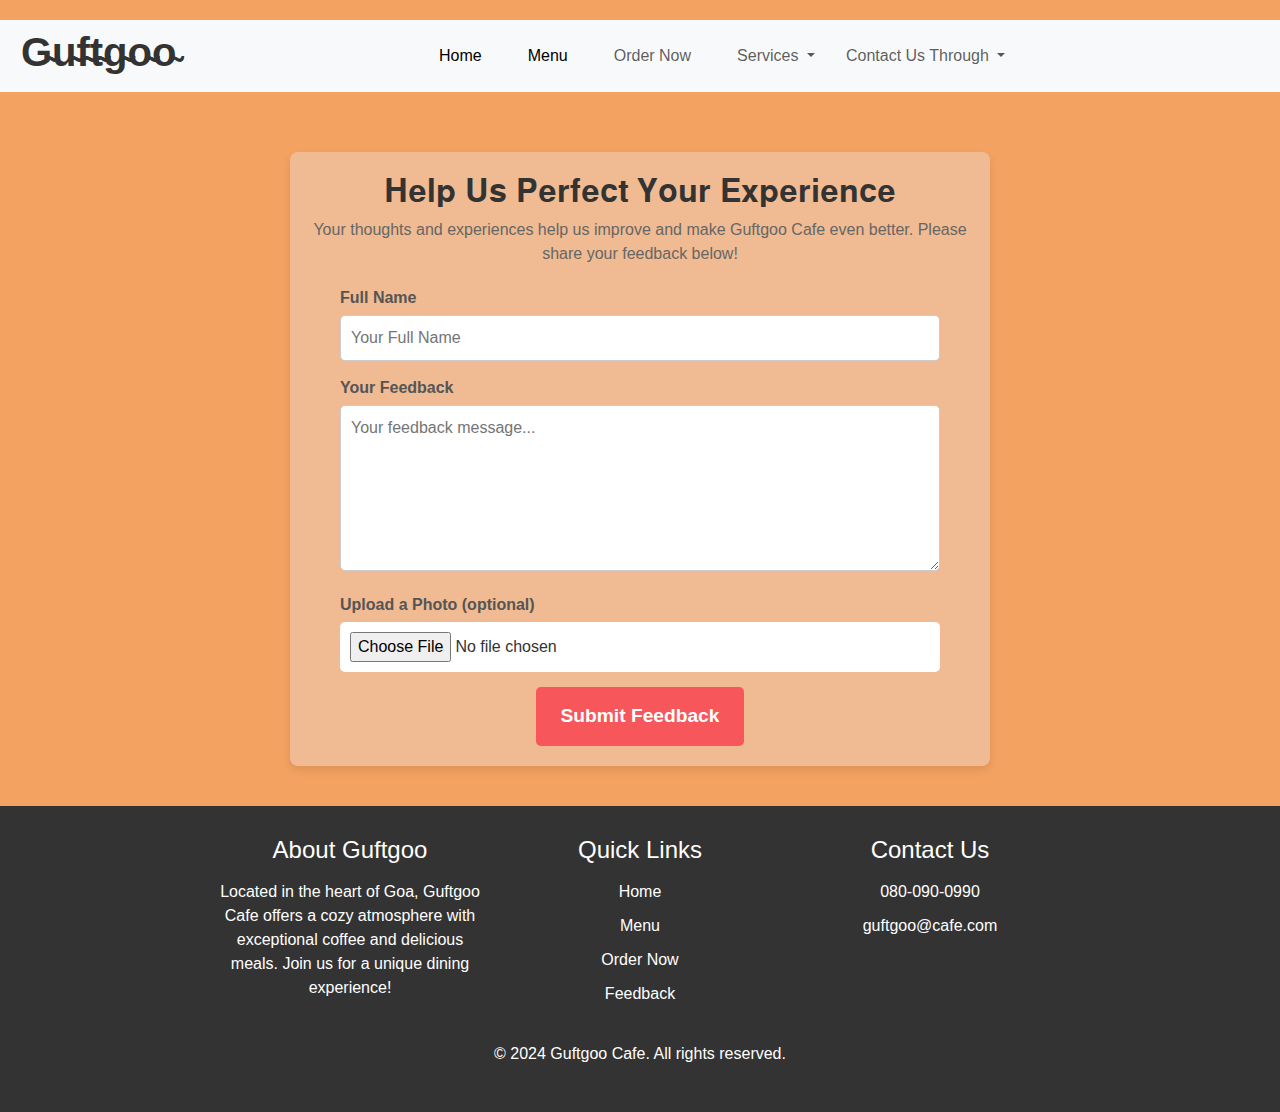
<file: feedback.html>
<!DOCTYPE html>
<html lang="en">
<head>
    <meta charset="UTF-8">
    <meta name="viewport" content="width=device-width, initial-scale=1.0">
    <title>Guftgoo Cafe - Feedback</title>
    <link href="https://cdn.jsdelivr.net/npm/bootstrap@5.3.3/dist/css/bootstrap.min.css" rel="stylesheet" integrity="sha384-QWTKZyjpPEjISv5WaRU9OFeRpok6YctnYmDr5pNlyT2bRjXh0JMhjY6hW+ALEwIH" crossorigin="anonymous">
    <script src="https://cdn.jsdelivr.net/npm/bootstrap@5.3.3/dist/js/bootstrap.bundle.min.js" integrity="sha384-YvpcrYf0tY3lHB60NNkmXc5s9fDVZLESaAA55NDzOxhy9GkcIdslK1eN7N6jIeHz" crossorigin="anonymous"></script>
    <link rel="stylesheet" href="fstyles.css">
</head>
<body>
    <header>
        <nav class="navbar navbar-expand-lg bg-body-tertiary">
            <div class="container-fluid">
                &nbsp;&nbsp;
                <h1><b>G̴̴u̴̴f̴̴t̴̴g̴̴o̴̴o̴</b></h1>
                <button class="navbar-toggler" type="button" data-bs-toggle="collapse" data-bs-target="#navbarSupportedContent" aria-controls="navbarSupportedContent" aria-expanded="false" aria-label="Toggle navigation">
                    <span class="navbar-toggler-icon"></span>
                </button>
                <div class="collapse navbar-collapse" id="navbarSupportedContent">
                    <ul class="navbar-nav mx-auto mb-2 mb-lg-0">
                        <li class="nav-item">
                            <a class="nav-link active" aria-current="page" href="./index.html">Home</a>
                        </li>
                        <li class="nav-item">
                            <a class="nav-link active" aria-current="page" href="./menu.html">Menu</a>
                        </li>
                        <li class="nav-item">
                            <a class="nav-link" href="./order.html">Order Now</a>
                        </li>
                        <li class="nav-item dropdown">
                            <a class="nav-link dropdown-toggle" href="#" role="button" data-bs-toggle="dropdown" aria-expanded="false">
                                Services
                            </a>
                            <ul class="dropdown-menu">
                                <li><a class="dropdown-item" href="#">Guftgoo in Delhi</a></li>
                                <li><a class="dropdown-item" href="#">Guftgoo in Mumbai</a></li>
                                <li><hr class="dropdown-divider"></li>
                                <li><a class="dropdown-item" href="./feedback.html">Feedback</a></li>
                            </ul>
                        </li>
                        <li class="nav-item dropdown ms-auto" >
                            <a class="nav-link dropdown-toggle" href="#" role="button" data-bs-toggle="dropdown" aria-expanded="false">
                                Contact Us Through
                            </a>
                            <ul class="dropdown-menu">
                                <li><a class="dropdown-item" href="#">Facebook</a></li>
                                <li><a class="dropdown-item" href="#">Instagram</a></li>
                                <li><a class="dropdown-item" href="#">Call (1800-000-00)</a></li>
                                <li><a class="dropdown-item" href="#">Email on guftgoo.co.in</a></li>
                            </ul>
                        </li>
                    </ul>
                </div>
            </div>
        </nav>
    </header>

    <section class="feedback-section">
        <div class="container">
            <h2>𝐇𝐞𝐥𝐩 𝐔𝐬 𝐏𝐞𝐫𝐟𝐞𝐜𝐭 𝐘𝐨𝐮𝐫 𝐄𝐱𝐩𝐞𝐫𝐢𝐞𝐧𝐜𝐞</h2>
            <p>Your thoughts and experiences help us improve and make Guftgoo Cafe even better. Please share your feedback below!</p>
            <form class="feedback-form" action="#" method="post">
                <div class="form-group">
                    <label for="full-name">Full Name</label>
                    <input type="text" id="full-name" name="full-name" placeholder="Your Full Name" required>
                </div>
                <div class="form-group">
                    <label for="feedback">Your Feedback</label>
                    <textarea id="feedback" name="feedback" placeholder="Your feedback message..." rows="6" required></textarea>
                </div>
                <div class="form-group">
                    <label for="file-upload">Upload a Photo (optional)</label>
                    <input type="file" id="file-upload" name="file-upload">
                </div>
                <button type="submit"><b>Submit Feedback</b></button>
            </form>
        </div>
    </section>

    <footer>
        <div class="container">
            <div class="footer-widgets">
                <div class="widget">
                    <h4>About Guftgoo</h4>
                    <p>Located in the heart of Goa, Guftgoo Cafe offers a cozy atmosphere with exceptional coffee and delicious meals. Join us for a unique dining experience!</p>
                </div>
                <div class="widget">
                    <h4>Quick Links</h4>
                    <ul>
                        <li><a href="index.html">Home</a></li>
                        <li><a href="menu.html">Menu</a></li>
                        <li><a href="order.html">Order Now</a></li>
                        <li><a href="feedback.html">Feedback</a></li>
                    </ul>
                </div>
                <div class="widget">
                    <h4>Contact Us</h4>
                    <ul>
                        <li><a href="tel:080-090-0990">080-090-0990</a></li>
                        <li><a href="mailto:hello@company.com">guftgoo@cafe.com</a></li>
                    </ul>
                </div>
            </div>
            <div class="footer-bottom">
                <p>&copy; 2024 Guftgoo Cafe. All rights reserved.</p>
            </div>
        </div>
    </footer>
</body>
</html>
</file>
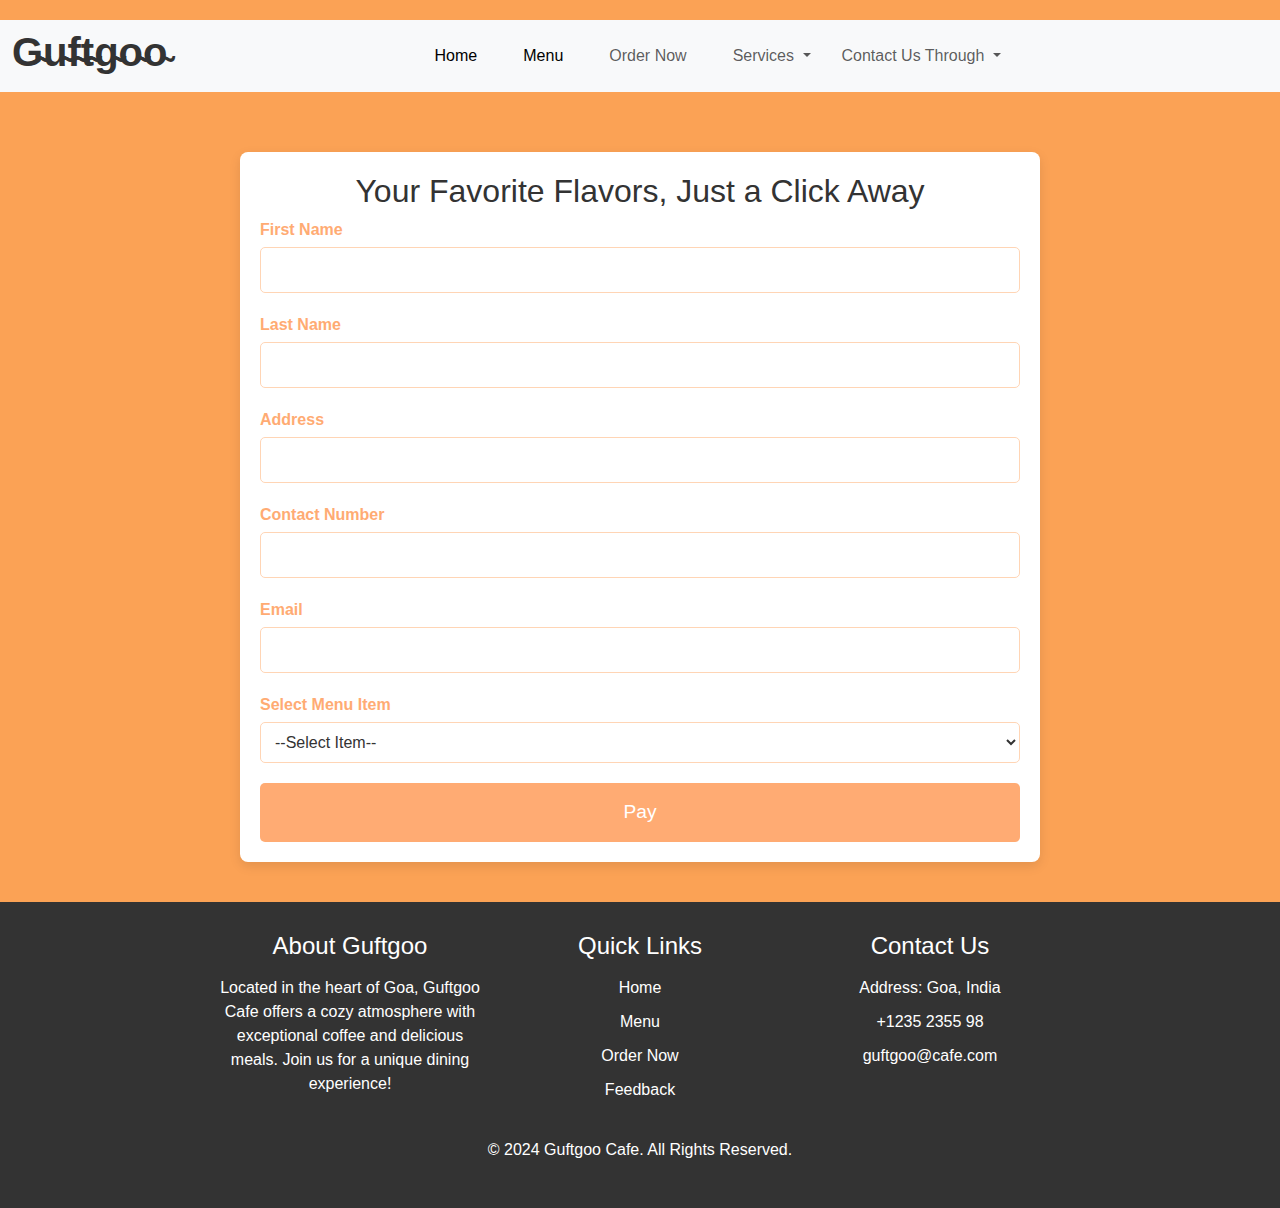
<file: order.html>
<!DOCTYPE html>
<html lang="en">
<head>
    <meta charset="UTF-8">
    <meta name="viewport" content="width=device-width, initial-scale=1.0">
    <title>Guftgoo Cafe - Food Order Form</title>
    <link href="https://cdn.jsdelivr.net/npm/bootstrap@5.3.3/dist/css/bootstrap.min.css" rel="stylesheet" integrity="sha384-QWTKZyjpPEjISv5WaRU9OFeRpok6YctnYmDr5pNlyT2bRjXh0JMhjY6hW+ALEwIH" crossorigin="anonymous">
    <script src="https://cdn.jsdelivr.net/npm/bootstrap@5.3.3/dist/js/bootstrap.bundle.min.js" integrity="sha384-YvpcrYf0tY3lHB60NNkmXc5s9fDVZLESaAA55NDzOxhy9GkcIdslK1eN7N6jIeHz" crossorigin="anonymous"></script>
    <link rel="stylesheet" href="ostyles.css">
</head>
<body>
    <header>
        <nav class="navbar navbar-expand-lg bg-body-tertiary">
            <div class="container-fluid">
                <h1><b>G̴̴u̴̴f̴̴t̴̴g̴̴o̴̴o̴</b></h1>
                <button class="navbar-toggler" type="button" data-bs-toggle="collapse" data-bs-target="#navbarSupportedContent" aria-controls="navbarSupportedContent" aria-expanded="false" aria-label="Toggle navigation">
                    <span class="navbar-toggler-icon"></span>
                </button>
                <div class="collapse navbar-collapse" id="navbarSupportedContent">
                    <ul class="navbar-nav mx-auto mb-2 mb-lg-0">
                        <li class="nav-item">
                            <a class="nav-link active" aria-current="page" href="./index.html">Home</a>
                        </li>
                        <li class="nav-item">
                            <a class="nav-link active" aria-current="page" href="./menu.html">Menu</a>
                        </li>
                        <li class="nav-item">
                            <a class="nav-link" href="./order.html">Order Now</a>
                        </li>
                        <li class="nav-item dropdown">
                            <a class="nav-link dropdown-toggle" href="#" role="button" data-bs-toggle="dropdown" aria-expanded="false">
                                Services
                            </a>
                            <ul class="dropdown-menu">
                                <li><a class="dropdown-item" href="#">Guftgoo in Delhi</a></li>
                                <li><a class="dropdown-item" href="#">Guftgoo in Mumbai</a></li>
                                <li><hr class="dropdown-divider"></li>
                                <li><a class="dropdown-item" href="./feedback.html">Feedback</a></li>
                            </ul>
                        </li>
                        <li class="nav-item dropdown ms-auto" >
                            <a class="nav-link dropdown-toggle" href="#" role="button" data-bs-toggle="dropdown" aria-expanded="false">
                                Contact Us Through
                            </a>
                            <ul class="dropdown-menu">
                                <li><a class="dropdown-item" href="#">Facebook</a></li>
                                <li><a class="dropdown-item" href="#">Instagram</a></li>
                                <li><a class="dropdown-item" href="#">Call (1800-000-00)</a></li>
                                <li><a class="dropdown-item" href="#">Email on guftgoo.co.in</a></li>
                            </ul>
                        </li>
                    </ul>
                </div>
            </div>
        </nav>
    </header>
    
    <section class="order-form-section">
        <div class="container">
            <h2><center>Your Favorite Flavors, Just a Click Away</center></h2>
            <form class="order-form">
                <div class="form-group">
                    <label for="first-name">First Name</label>
                    <input type="text" id="first-name" name="first-name" required>
                </div>
                <div class="form-group">
                    <label for="last-name">Last Name</label>
                    <input type="text" id="last-name" name="last-name" required>
                </div>
                <div class="form-group">
                    <label for="address">Address</label>
                    <input type="text" id="address" name="address" required>
                </div>
                <div class="form-group">
                    <label for="contact-number">Contact Number</label>
                    <input type="tel" id="contact-number" name="contact-number" required>
                </div>
                <div class="form-group">
                    <label for="email">Email</label>
                    <input type="email" id="email" name="email" required>
                </div>
                <div class="form-group">
                    <label for="menu">Select Menu Item</label>
                    <select id="menu" name="menu" required>
                        <option value="">--Select Item--</option>
                        <option value="bake-potato-pizza">Bake Potato Pizza - ₹1,650</option>
                        <option value="salted-fried-chicken">Salted Fried Chicken - ₹1,500</option>
                        <option value="italian-sauce-mushroom">Italian Sauce Mushroom - ₹1,400</option>
                        <option value="fried-potato-garlic">Fried Potato w/ Garlic - ₹1,700</option>
                        <option value="turkish-coffee">Turkish Coffee - ₹500</option>
                        <option value="blueberry-breeze">Blueberry Breeze - ₹800</option>
                    </select>
                </div>
                <button type="submit">Pay</button>
            </form>
        </div>
    </section>

    <footer>
        <div class="container">
            <div class="footer-widgets">
                <div class="widget">
                    <h4>About Guftgoo</h4>
                    <p>Located in the heart of Goa, Guftgoo Cafe offers a cozy atmosphere with exceptional coffee and delicious meals. Join us for a unique dining experience!</p>
                </div>
                <div class="widget">
                    <h4>Quick Links</h4>
                    <ul>
                        <li><a href="index.html">Home</a></li>
                        <li><a href="menu.html">Menu</a></li>
                        <li><a href="order.html">Order Now</a></li>
                        <li><a href="feedback.html">Feedback</a></li>
                    </ul>
                </div>
                <div class="widget">
                    <h4>Contact Us</h4>
                    <ul>
                        <li>Address: Goa, India</li>
                        <li><a href="tel://1234567920">+1235 2355 98</a></li>
                        <li><a href="mailto:info@guftgoo.com">guftgoo@cafe.com</a></li>
                    </ul>
                </div>
            </div>
            <div class="footer-bottom">
                <p>&copy; 2024 Guftgoo Cafe. All Rights Reserved.</p>
            </div>
        </div>
    </footer>
</body>
</html>
</file>
<file: fstyles.css>
body {
    font-family: Arial, sans-serif;
    margin: 0;
    padding: 0;
    color: #333;
  }
  
  header {
    background: #f4a261;
    color: #333;
    padding: 20px 0;
  }
  
  nav {
    display: flex;
    justify-content: center;
    align-items: center;
  }
  
  nav .container {
    display: flex;
    justify-content: space-between;
    align-items: center;
    width: 80%;
    max-width: 1200px;
    margin: 0 auto;
  }
  
  nav h1 a {
    color: #333;
    text-decoration: none;
    font-size: 2rem;
    font-family: 'Satisfy', cursive;
  }
  
  nav ul {
    list-style: none;
    margin: 0;
    padding: 0;
    display: flex;
  }
  
  nav ul li {
    margin: 0 15px;
  }
  
  nav ul li a {
    color: #333;
    text-decoration: none;
    font-size: 1.2rem;
  }
  
  .feedback-section {
    padding: 40px 0;
    background-color: #f4a261;
    text-align: center;
  }
  
  .feedback-section .container {
    width: 80%;
    max-width: 700px;
    background-color: rgb(240, 187, 146);
    padding: 20px;
    border-radius: 8px;
    box-shadow: 0 4px 8px rgba(0, 0, 0, 0.1);
    margin: 0 auto;
  }
  
  .feedback-section h2 {
    color: #333;
  }
  
  .feedback-section p {
    color: #666;
    margin-bottom: 20px;
  }
  
  .feedback-form {
    display: flex;
    flex-direction: column;
    align-items: center;
  }
  
  .feedback-form .form-group {
    width: 100%;
    max-width: 600px;
    margin-bottom: 15px;
    text-align: left;
  }
  
  .feedback-form .form-group label {
    display: block;
    margin-bottom: 5px;
    font-weight: bold;
    color: #555;
  }
  
  .feedback-form .form-group input,
  .feedback-form .form-group textarea,
  .feedback-form .form-group select {
    width: 100%;
    padding: 10px;
    border: 1px solid #ccc;
    border-radius: 5px;
    background-color: #fff;
    color: #333;
  }
  
  .feedback-form .form-group input[type="file"] {
    border: none;
  }
  
  .feedback-form button {
    background-color: #f7565b;
    color: #fff;
    border: none;
    padding: 15px 25px;
    font-size: 1.2rem;
    border-radius: 5px;
    cursor: pointer;
    transition: background-color 0.3s ease;
  }
  
  .feedback-form button:hover {
    background-color: #ff6b6b;
  }
  
  footer {
    background: #333;
    color: #fff;
    padding: 30px 0;
    text-align: center;
  }
  
  .footer-widgets {
    display: flex;
    justify-content: center;
    flex-wrap: wrap;
    margin-bottom: 20px;
    max-width: 900px;
    margin: 0 auto;
  }
  
  .footer-widgets .widget {
    width: 30%;
    margin: 0 10px;
  }
  
  .footer-widgets h4 {
    margin-bottom: 15px;
    color: #fff;
  }
  
  .footer-widgets ul {
    list-style: none;
    padding: 0;
  }
  
  .footer-widgets ul li {
    margin-bottom: 10px;
  }
  
  .footer-widgets ul li a {
    color: #fff;
    text-decoration: none;
    transition: color 0.3s;
  }
  
  .footer-widgets ul li a:hover {
    color: #ffab40;
  }
  
  .footer-bottom {
    margin-top: 20px;
  }
</file>
<file: ostyles.css>
body {
    font-family: Arial, sans-serif;
    margin: 0;
    padding: 0;
    background-color: #fff5e6;
    color: #333;
  }
  
  header {
    background: #fba255;
    color: #333;
    padding: 20px 0;
  }
  .navbar-nav {
    margin-left: auto;
    margin-right: auto;
}

.navbar-nav .nav-item {
    text-align: center;
}
.nav-item dropdown ms-auto{
  margin-right: auto;
}
  nav {
    display: flex;
    justify-content: center;
    align-items: center;
  }
  
  nav .container {
    display: flex;
    justify-content: space-between;
    align-items: center;
    width: 80%;
    max-width: 1200px;
    margin: 0 auto;
  }
  
  nav h1 a {
    color: #333;
    text-decoration: none;
    font-size: 2rem;
    font-family: 'Satisfy', cursive;
  }
  
  nav ul {
    list-style: none;
    margin: 0;
    padding: 0;
    display: flex;
  }
  
  nav ul li {
    margin: 0 15px;
  }
  
  nav ul li a {
    color: #333;
    text-decoration: none;
    font-size: 1.2rem;
  }
  
  .order-form-section {
    padding: 40px 0;
    background-color: #fba255;
    display: flex;
    justify-content: center;
    align-items: center;
  }
  
  .order-form-section .container {
    width: 80%;
    max-width: 800px;
    background-color: #fff;
    padding: 20px;
    border-radius: 8px;
    box-shadow: 0 4px 12px rgba(0, 0, 0, 0.1);
  }
  
  .order-form h2 {
    margin-top: 0;
    color: #fba255;
  }
  
  .order-form .form-group {
    margin-bottom: 20px;
  }
  
  .order-form .form-group label {
    display: block;
    margin-bottom: 5px;
    font-weight: bold;
    color: #ffab73;
  }
  
  .order-form .form-group input,
  .order-form .form-group select {
    width: 100%;
    padding: 10px;
    border: 1px solid #ffd5b5;
    border-radius: 5px;
    box-sizing: border-box;
    background-color: #fff;
    color: #333;
  }
  
  .order-form button {
    background-color: #ffab73;
    color: #fff;
    border: none;
    padding: 15px;
    font-size: 1.2rem;
    border-radius: 5px;
    cursor: pointer;
    transition: background-color 0.3s ease;
    width: 100%;
  }
  
  .order-form button:hover {
    background-color: #e89a61;
  }
  
  footer {
    background: #333;
    color: #fff;
    padding: 30px 0;
    text-align: center;
  }
  
  .footer-widgets {
    display: flex;
    justify-content: center;
    flex-wrap: wrap;
    margin-bottom: 20px;
    max-width: 900px;
    margin: 0 auto;
  }
  
  .footer-widgets .widget {
    width: 30%;
    margin: 0 10px;
  }
  
  .footer-widgets h4 {
    margin-bottom: 15px;
    color: #fff;
  }
  
  .footer-widgets ul {
    list-style: none;
    padding: 0;
  }
  
  .footer-widgets ul li {
    margin-bottom: 10px;
  }
  
  .footer-widgets ul li a {
    color: #fff;
    text-decoration: none;
    transition: color 0.3s;
  }
  
  .footer-widgets ul li a:hover {
    color: #ffab40;
  }
  
  .footer-bottom {
    margin-top: 20px;
  }
</file>
